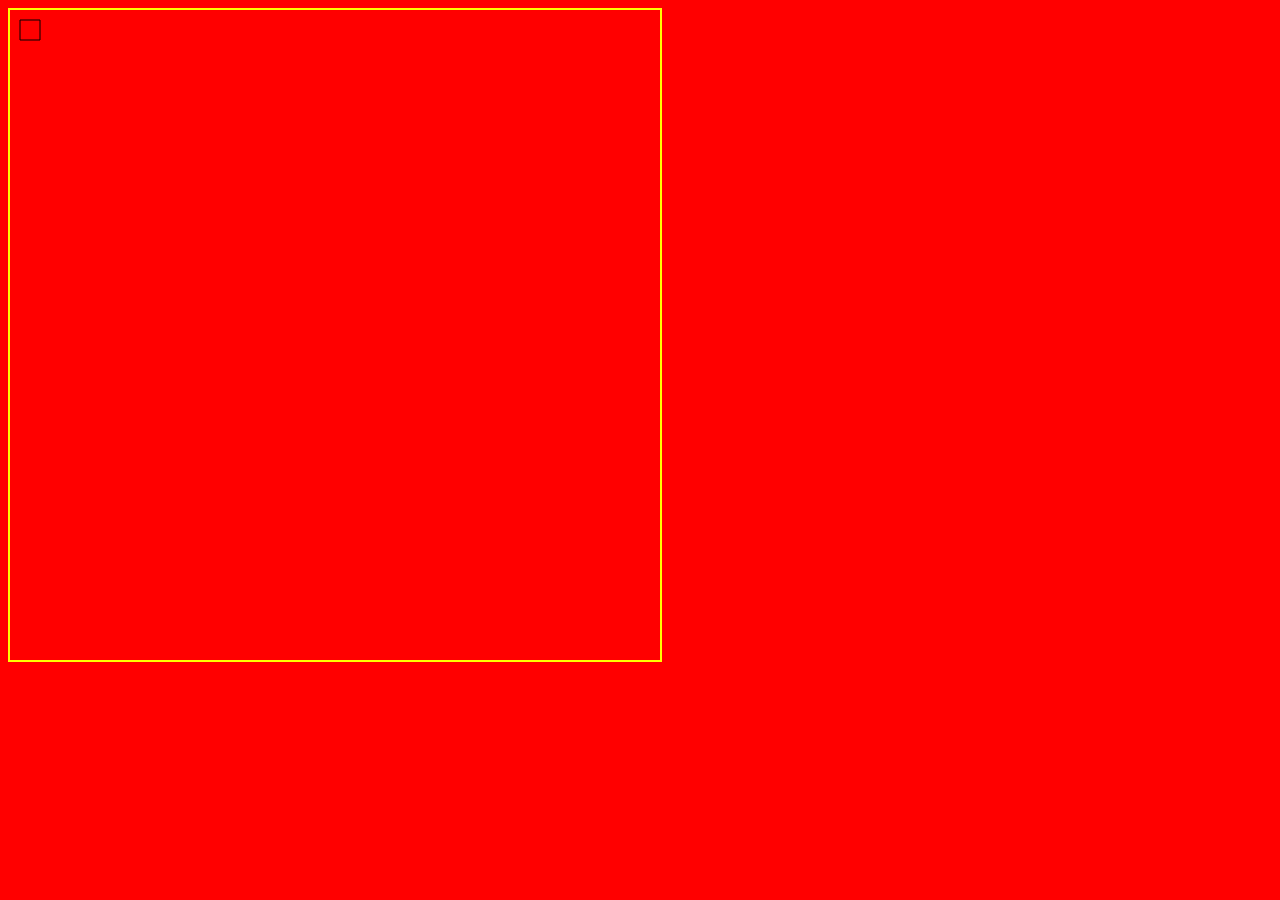
<file: boxgame.html>
<!--
To change this template use Tools | Templates.
-->
<!DOCTYPE HTML>
<html>
<head>
    <title></title>
    <style>
        body{
            background-color: red;
        }
    </style>
</head>
<body>
    <canvas id="mycanvas" width="650px" height="650px" style="border: 2px solid yellow"></canvas>
    
    <script src="boxgame.js"></script>
</body>
</html>
</file>
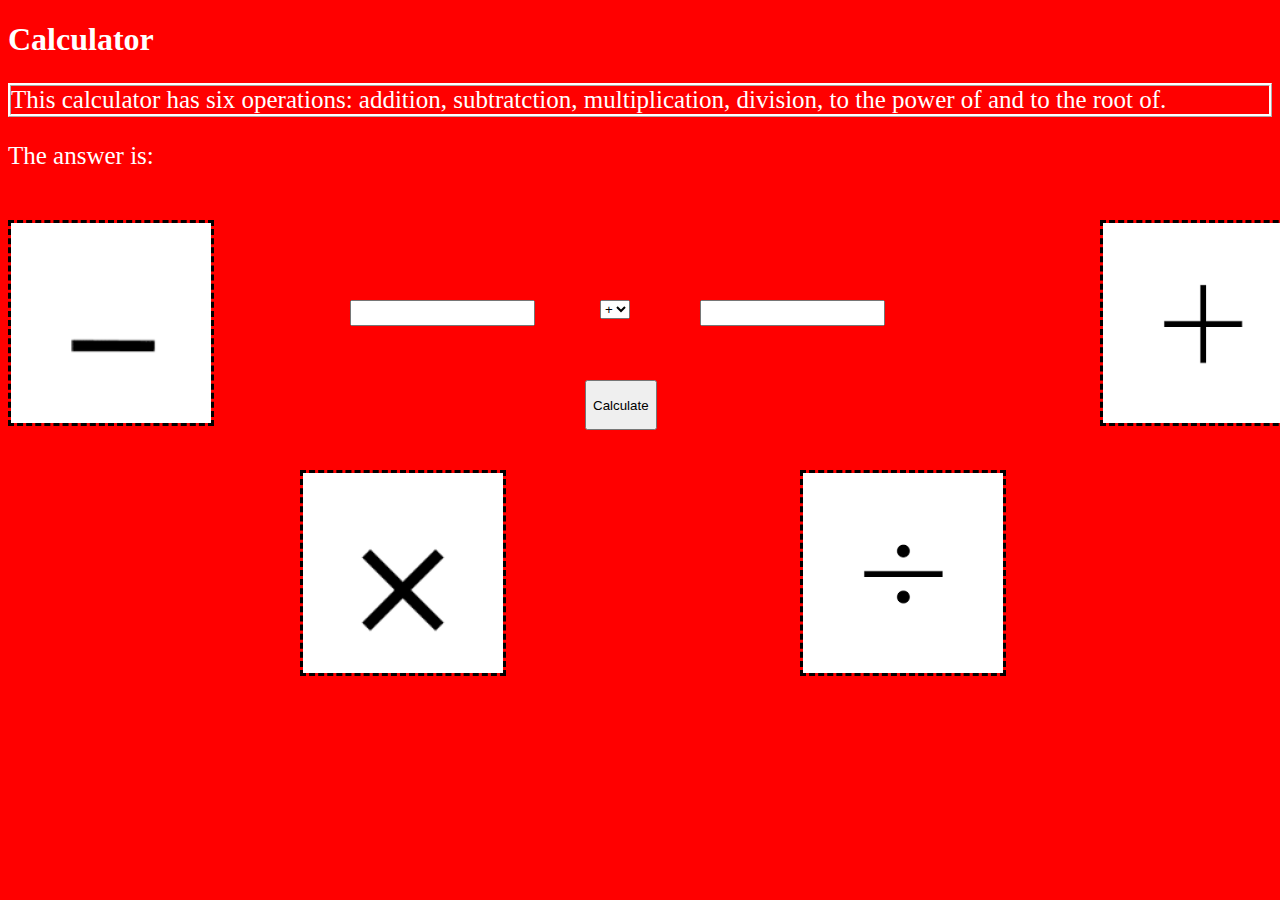
<file: calc.html>
<!DOCTYPE html>
<html>
<head>
	<link rel="stylesheet" type="text/css" href="index.css">
	<style>
	    body {
	        background-color: red;
	    }
        h1{
            color: white;
        }
        #info{
            font-size: 25px;
            border: 3px ridge white;
        }
        #input1{
            position: absolute;
            left: 350px;
            top: 300px;
        }
        #dropdown{
            position: absolute;
            left: 600px;
            top: 300px;
        }
        #input2{
            position: absolute;
            left: 700px;
            top: 300px;
        }
        #submitButton{
            position: absolute;
            left: 585px;
            top: 380px;
        }
        #display{
            font-size: 25px;
            top: 500px;
        }
        #answer{
            font-size: 25px;
            top: 500px;
        }
        #plus{
            position: absolute;
            left: 1100px;
            top: 220px;
            height: 200px;
            border: 3px dashed black;
        }
        #minus{
            position: absolute;
            border: 3px dashed black;
            top: 220px;
        }
        #multiply{
            position: absolute;
            top: 470px;
            left: 300px;
            border: 3px dashed black;
        }
        #divide{
            position: absolute;
            top: 470px;
            left: 800px;
            border: 3px dashed black;
        }
	</style>
	 <!--Used a style tag instead of stylesheet because it was more convenient-->
</head>
<body>
    <title>
        Calculator
    </title>
    
    <h1>
        <strong>Calculator</strong>
    </h1>
    
    <p id="info">This calculator has six operations: addition, subtratction,
    multiplication, division, to the power of and to the root of.</p>
     <!--This code block allows for the operation signs to show up in the dropbox-->
<input type ="text" name="input1" style="height:20px;" id="input1">
    <select id="dropdown">
        <option value="+">+</option>
        <option value="-">-</option>
        <option value="*">*</option>
        <option value="/">/</option>
        <option value="^">^</option> 
        <option value="root">&radic;</option>
    </select>
    <input type ="text" name="input2" style="height:20px;" id="input2">
    <input type="button" value="Calculate" id="submitButton" style="height:50px" />
 <!--The &radic is special because it's doing something different when compared to the other operations-->
    <p id="answer">The answer is: <strong><span id="display"></span></strong></p>
<script src="calc.js" ></script>
 <!--The images used on the page-->
<img id="plus" src="[data-uri]" height="200">

<img id="minus" src="[data-uri]" height="200">

<img id="multiply" src="[data-uri]" height="200">

<img id="divide" src="[data-uri]" height="200">
</body>
</html>
</file>
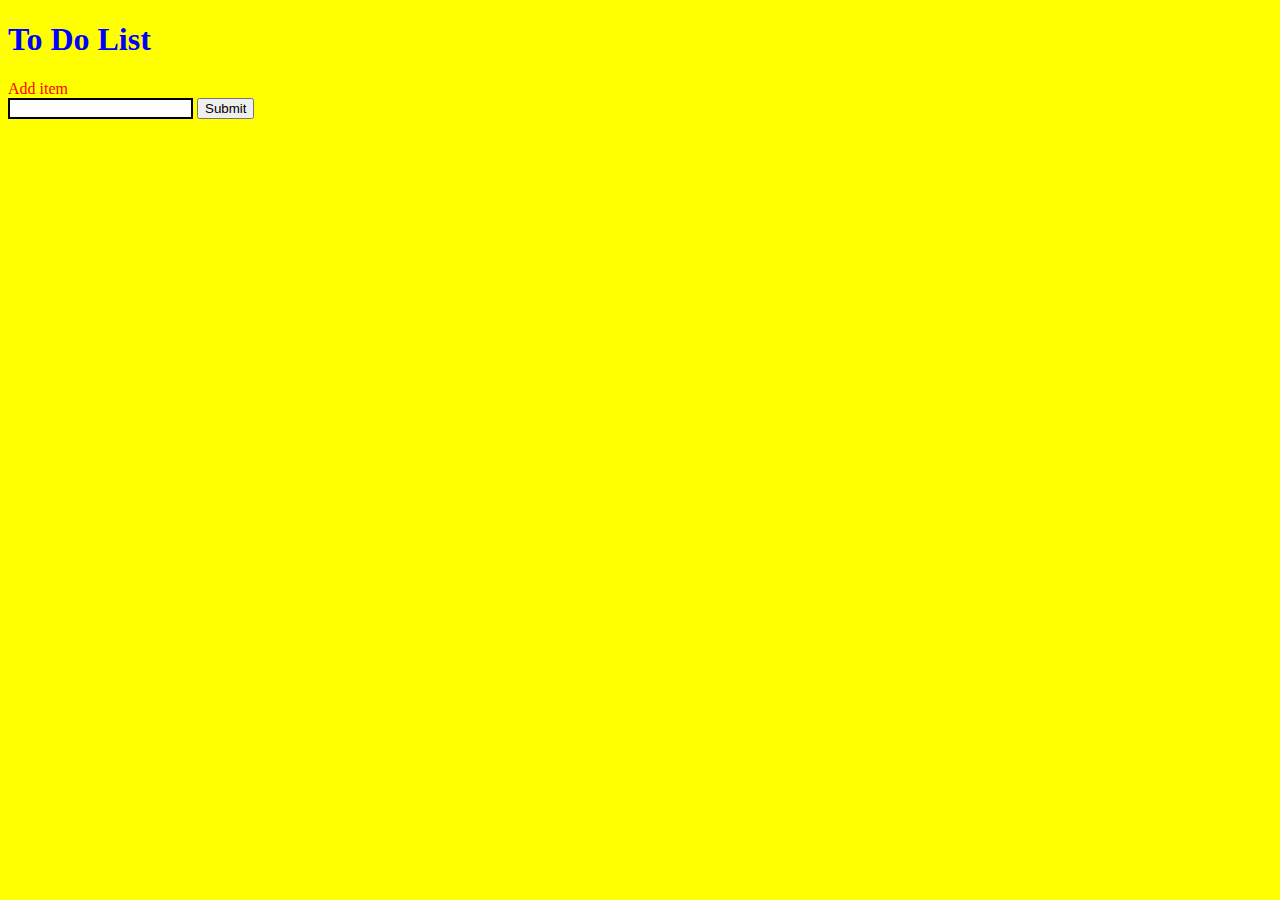
<file: todolist.html>
<!DOCTYPE html>
<html>
<head>
  <title>List</title>
  <style>
    h1 {
      color: blue;
    }
    body {
      color: red;
    }
    body {
      background-color: yellow;
    }
    #newitem {
      border: 2px solid black;
    }
    
  </style>
  </style>
</head>
<body>
  <header><h1>To Do List</h1></header>
  <section>
    <div id="todolist"></div>
    <form id="myform">
      <div>
        <div>Add item</div>
        <input type="text" id="newitem" />
        <input type="submit" />
      </div>
    </form>
  </section>
  <footer>
  </footer>
    
    
<script src="todolist.js"></script>
</body>
</html>
</file>
<file: index.css>
h1 {
color:violet;
}

.bodymk {
background-color: teal;
}

p {
color: white;
background-color: red;
}
</file>
